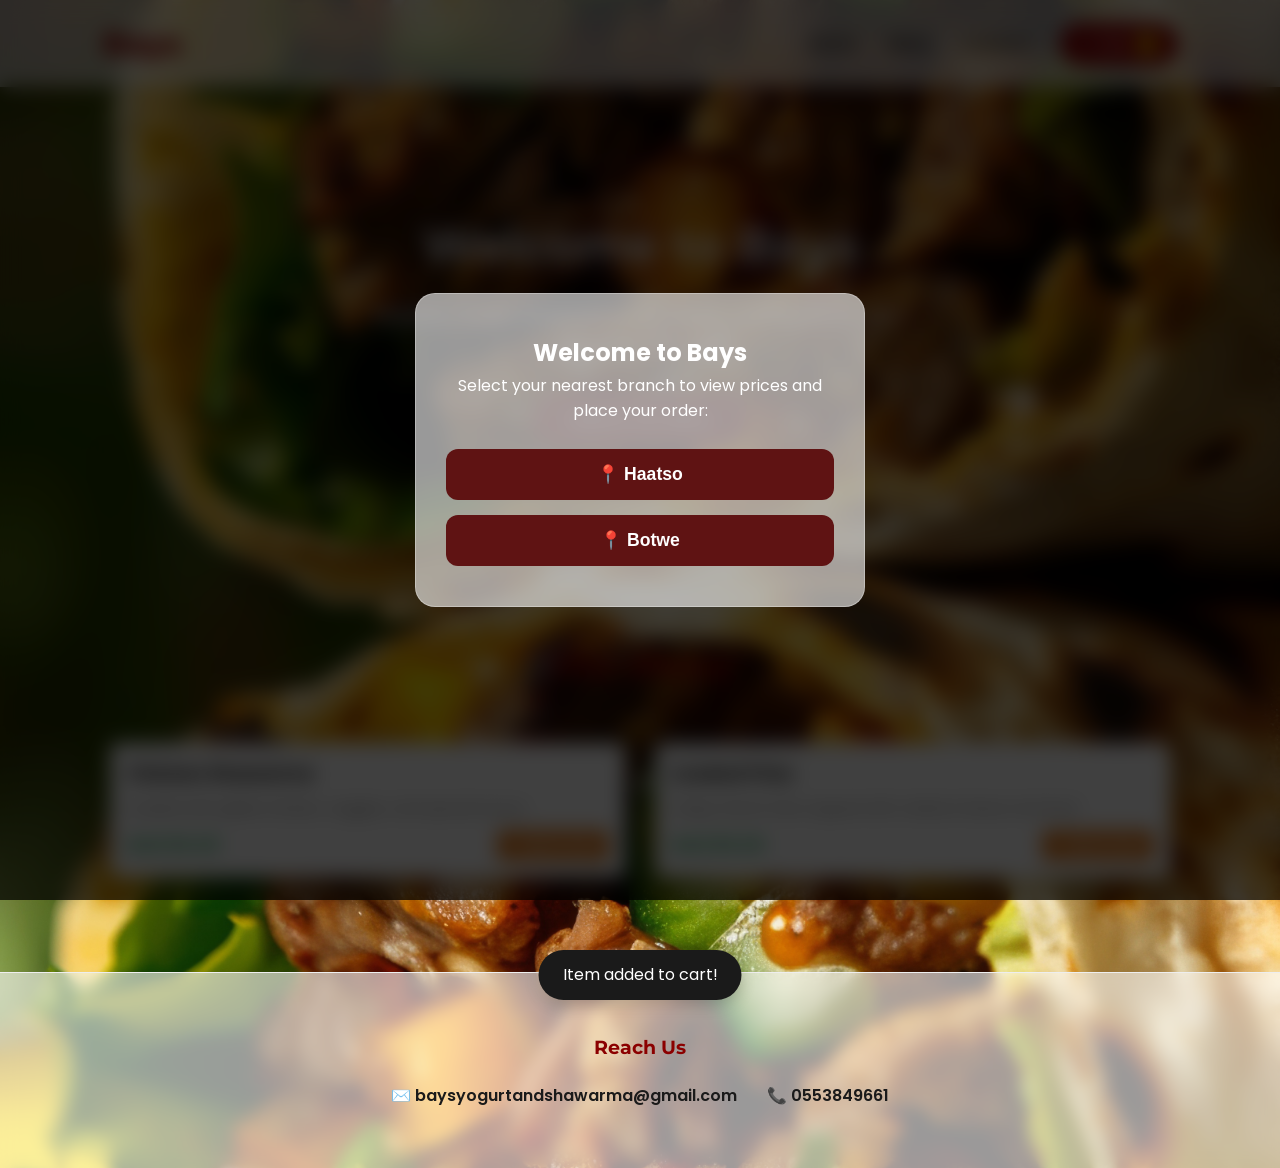
<file: index.html>
<!DOCTYPE html>
<html lang="en">
<head>
  <meta charset="UTF-8">
  <meta name="viewport" content="width=device-width, initial-scale=1.0">
  <title>Bays | Shawarma & Loaded Fries</title>

  <!-- Favicon -->
  <link rel="icon" type="image/png" href="images/shawarmaicon.png">

  <!-- Google Fonts -->
  <link rel="preconnect" href="https://fonts.googleapis.com">
  <link rel="preconnect" href="https://fonts.gstatic.com" crossorigin>
  <link href="https://fonts.googleapis.com/css2?family=Montserrat:wght@600;800&family=Poppins:wght@300;400;600&display=swap" rel="stylesheet">

  <!-- External CSS Stylesheet -->
  <link rel="stylesheet" href="style.css">
</head>
<body>

  <!-- Header / Navigation -->
  <header>
    <a href="#" class="logo">Bays</a>
    <nav>
      <a href="#home">Home</a>
      <a href="#menu">Menu</a>
      <a href="#contact">Contact</a>
      <button class="cart-trigger" id="cartToggle">
        🛒 Cart <span class="cart-count" id="cartCount">0</span>
      </button>
    </nav>
  </header>

  <main>
    <!-- Hero Section -->
    <section id="home" class="hero">
      <h2>Welcome to Bays</h2>
      <p>Freshly made Shawarma wraps & Loaded Fries with gigantic flavors</p>
      <a href="#menu" class="cta-btn">Explore Our Menu</a>
    </section>

    <!-- Branch Selector Overlay -->
    <div id="branchModal" class="branch-modal-overlay">
      <div class="branch-modal-card">
        <h2>Welcome to Bays</h2>
        <p>Select your nearest branch to view prices and place your order:</p>
        
        <div class="branch-buttons">
          <button class="branch-btn" onclick="selectBranch('Haatso')">
            📍 Haatso
          </button>
          <button class="branch-btn" onclick="selectBranch('Botwe')">
            📍 Botwe
          </button>
        </div>
      </div>
    </div>

    <!-- Menu Section -->
    <section id="menu" class="menu-section">
      <h3 class="section-title">Our Menu</h3>

      <!-- Dynamic Menu Container (Populated by script.js & menu.json) -->
      <div class="menu-grid" id="menuGrid"></div>
    </section>

    <!-- Contact Section -->
    <section id="contact" class="contact-section">
      <h3>Reach Us</h3>
      <div class="contact-links">
        <a href="mailto:baysyogurtandshawarma@gmail.com">✉️ baysyogurtandshawarma@gmail.com</a>
        <a href="tel:0553849661">📞 0553849661</a>
      </div>
    </section>
  </main>

  <!-- Shopping Cart Sidebar -->
  <div class="cart-overlay" id="cartOverlay"></div>
  <aside class="cart-sidebar" id="cartSidebar">
    <div class="cart-header">
      <h3>Your Order</h3>
      <button class="close-cart" id="closeCart">&times;</button>
    </div>
    <div class="cart-items" id="cartItems">
      <p style="color: #888; text-align: center; margin-top: 40px;">Your cart is empty.</p>
    </div>
    <div class="cart-footer">
      <div class="cart-total">
        <span>Total:</span>
        <span id="cartTotal">GH₵ 0.00</span>
      </div>
      <button class="checkout-btn" onclick="const phone = prompt('Enter phone number for order:'); if(phone) processCheckout(phone);">Proceed to Checkout</button>
    </div>
  </aside>

  <!-- Notification Toast -->
  <div class="toast" id="toast">Item added to cart!</div>

  <!-- External JavaScript File -->
  <script src="script.js"></script>
</body>
</html>
</file>
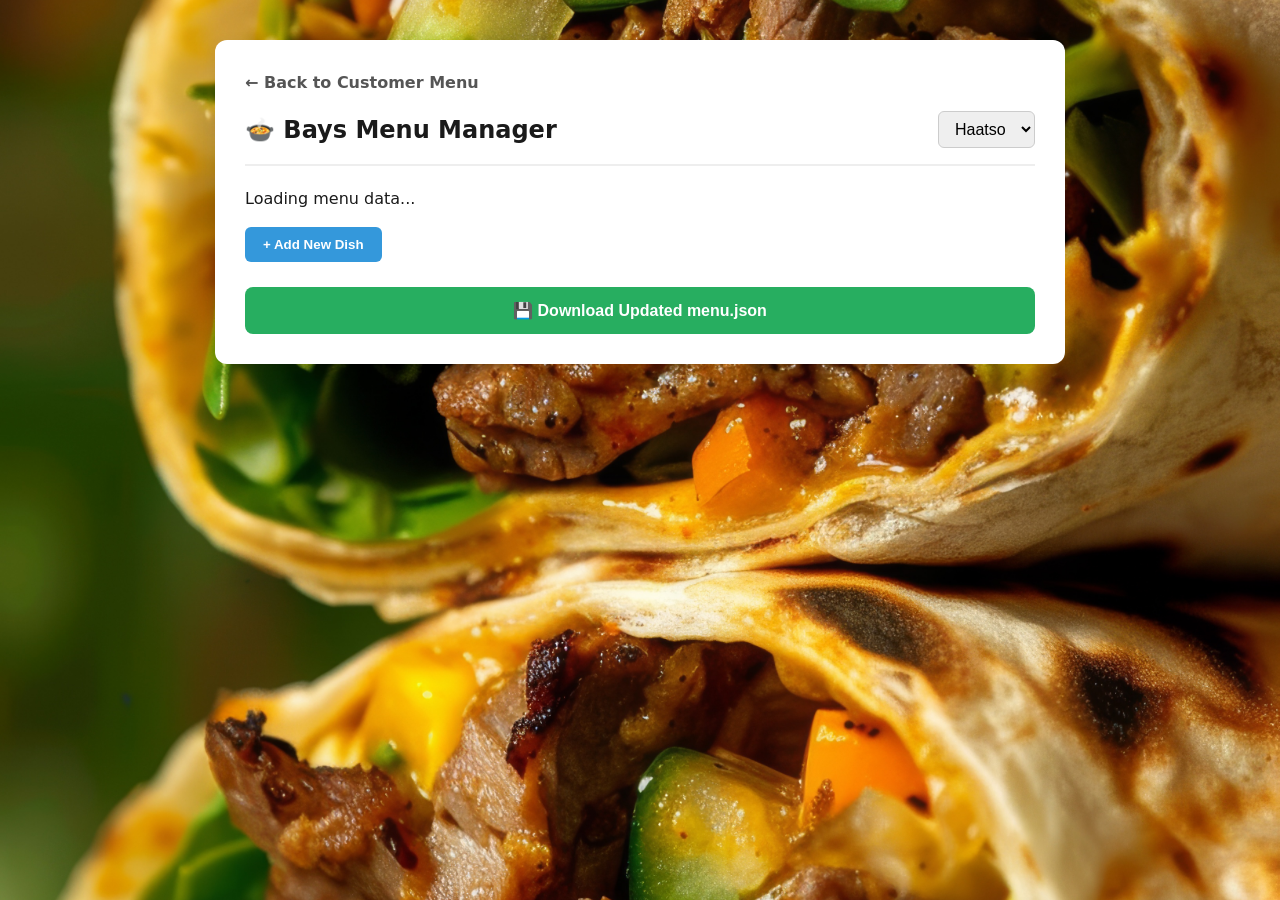
<file: admin.html>
<!DOCTYPE html>
<html lang="en">
<head>
  <meta charset="UTF-8">
  <meta name="viewport" content="width=device-width, initial-scale=1.0">
  <title>Bays Restaurant | Admin Portal</title>
  <link rel="stylesheet" href="style.css">
  <style>
    body {
      font-family: system-ui, -apple-system, sans-serif;
      background-color: #f4f6f8;
      margin: 0;
      padding: 20px;
    }

    .admin-card {
      max-width: 850px;
      margin: 20px auto;
      background: #ffffff;
      padding: 30px;
      border-radius: 12px;
      box-shadow: 0 4px 15px rgba(0, 0, 0, 0.08);
    }

    .header-bar {
      display: flex;
      justify-content: space-between;
      align-items: center;
      border-bottom: 2px solid #eeeeee;
      padding-bottom: 15px;
      margin-bottom: 20px;
    }

    .branch-select {
      padding: 8px 12px;
      font-size: 1rem;
      border-radius: 6px;
      border: 1px solid #cccccc;
    }

    .menu-row {
      display: grid;
      grid-template-columns: 2fr 1fr 3fr auto;
      gap: 12px;
      align-items: center;
      padding: 12px;
      border: 1px solid #eeeeee;
      border-radius: 8px;
      margin-bottom: 10px;
      background: #fafafa;
    }

    .menu-row input {
      padding: 8px;
      border: 1px solid #cccccc;
      border-radius: 4px;
      font-size: 0.95rem;
    }

    .btn-delete {
      background: #e74c3c;
      color: #ffffff;
      border: none;
      padding: 8px 12px;
      border-radius: 6px;
      cursor: pointer;
      font-weight: bold;
    }

    .btn-delete:hover {
      background: #c0392b;
    }

    .btn-add {
      background: #3498db;
      color: #ffffff;
      border: none;
      padding: 10px 18px;
      border-radius: 6px;
      cursor: pointer;
      font-weight: bold;
      margin-top: 15px;
    }

    .btn-add:hover {
      background: #2980b9;
    }

    .btn-download {
      background: #27ae60;
      color: #ffffff;
      border: none;
      padding: 14px 20px;
      border-radius: 8px;
      cursor: pointer;
      font-weight: bold;
      font-size: 1rem;
      width: 100%;
      margin-top: 25px;
    }

    .btn-download:hover {
      background: #219150;
    }

    .nav-link {
      display: inline-block;
      margin-bottom: 15px;
      color: #555555;
      text-decoration: none;
      font-weight: 600;
    }

    .nav-link:hover {
      color: #000000;
    }
  </style>
</head>
<body>

  <div class="admin-card">
    <a href="index.html" class="nav-link">← Back to Customer Menu</a>

    <div class="header-bar">
      <h2>🍲 Bays Menu Manager</h2>
      <select id="branchSelector" class="branch-select" onchange="renderAdminBranchMenu()">
        <option value="Haatso">Haatso</option>
        <option value="Botwe">Botwe</option>
      </select>
    </div>

    <div id="adminMenuGrid">
      <p>Loading menu data...</p>
    </div>

    <button class="btn-add" onclick="addDishRow()">+ Add New Dish</button>
    <button class="btn-download" onclick="downloadUpdatedMenuJSON()">💾 Download Updated menu.json</button>
  </div>

  <script src="admin.js"></script>
</body>
</html>
</file>
<file: style.css>
:root {
  --primary: #8B0000;
  --primary-hover: #a50000;
  --secondary: #006400;
  --accent: #ffb703;
  --dark: #1a1a1a;
  --light: #f8f9fa;
  --white: #ffffff;
  --shadow: 0 10px 30px rgba(0, 0, 0, 0.08);
  --transition: all 0.3s cubic-bezier(0.25, 0.8, 0.25, 1);
}

body {
  /* Set your background image URL */
  background-image: url('images/shawarmapic.jpg');

  /* Scale the image to cover the entire screen, maintaining aspect ratio */
  background-size: cover;

  /* Prevent the image from repeating */
  background-repeat: no-repeat;

  /* Center the image vertically and horizontally */
  background-position: center center;

  /* Fix the background in place so it stays static during scroll */
  background-attachment: fixed;

  /* Fallback background color in case the image fails to load */
  background-color: #1a1a1a;
  
  /* Reset default margins */
  margin: 0;
  padding: 0;
}

* {
  box-sizing: border-box;
  margin: 0;
  padding: 0;
}

html {
  scroll-behavior: smooth;
}

body {
  font-family: 'Poppins', sans-serif;
  background-color: var(--light);
  color: var(--dark);
  line-height: 1.6;
}

/* --- Navigation --- */
header {
  position: sticky;
  top: 0;
  background: rgba(255, 255, 255, 0.95);
  backdrop-filter: blur(10px);
  display: flex;
  justify-content: space-between;
  align-items: center;
  padding: 18px 8%;
  box-shadow: 0 2px 15px rgba(0,0,0,0.05);
  z-index: 1000;
}

header {
  background-color: rgba(255, 255, 255, 0.6);
  backdrop-filter: blur(8px);
  -webkit-backdrop-filter: blur(8px);
  color: #1a1a1a;
  position: relative;
  z-index: 100;
}


.logo {
  font-family: 'Montserrat', sans-serif;
  font-size: 2rem;
  font-weight: 800;
  color: var(--primary);
  text-decoration: none;
  letter-spacing: -1px;
}

nav {
  display: flex;
  align-items: center;
  gap: 30px;
}

nav a {
  color: var(--dark);
  text-decoration: none;
  font-weight: 600;
  transition: var(--transition);
}

nav a:hover {
  color: var(--primary);
}

.cart-trigger {
  position: relative;
  background: var(--primary);
  color: var(--white);
  border: none;
  padding: 10px 20px;
  border-radius: 50px;
  font-weight: 600;
  cursor: pointer;
  display: flex;
  align-items: center;
  gap: 8px;
  transition: var(--transition);
}

.cart-trigger:hover {
  background: var(--primary-hover);
  transform: translateY(-2px);
}

.cart-count {
  background: var(--accent);
  color: var(--dark);
  font-size: 0.8rem;
  width: 22px;
  height: 22px;
  border-radius: 50%;
  display: flex;
  align-items: center;
  justify-content: center;
  font-weight: bold;
}
 
.hero {
  text-align: center;
  padding: 120px 20px 110px;
  background: transparent;
  
  /* 2. Controls sizing and positioning */
  background-size: cover;
  background-position: center;
  background-repeat: no-repeat;
  

  
  /* 4. Keeps the image subtle */
  filter: grayscale(2%) contrast(90%);
}

.hero h2 {
  font-family: 'Montserrat', sans-serif;
  font-size: 3rem;
  color: rgba(255, 255, 255, 0.82);
  margin-bottom: 15px;
}



  .hero h1,
.hero p {
  color: #ffffff;
}


.hero p {
  font-size: 1.25rem;
  color: var(--secondary);
  max-width: 600px;
  margin: 0 auto 30px;
  font-weight: 600;
  color: rgba(255, 255, 255, 0.82);
}

/* Fullscreen Frosted Overlay */
.branch-modal-overlay {
  position: fixed;
  top: 0;
  left: 0;
  width: 100vw;
  height: 100vh;
  background: rgba(0, 0, 0, 0.75);
  -webkit-backdrop-filter: blur(10px);
  backdrop-filter: blur(10px);
  display: flex;
  align-items: center;
  justify-content: center;
  z-index: 9999;
}

/* Glass Card */
.branch-modal-card {
  background:  rgba(255, 255, 255, 0.6);
  border: 1px solid rgba(255, 255, 255, 0.3);
  border-radius: 20px;
  padding: 40px 30px;
  text-align: center;
  max-width: 450px;
  width: 90%;
  color: #ffffff;
}

.branch-buttons {
  display: flex;
  flex-direction: column;
  gap: 15px;
  margin-top: 25px;
}

.branch-btn {
  background: rgb(95, 19, 19);
  color: white;
  border: none;
  padding: 15px 20px;
  font-size: 1.1rem;
  font-weight: 600;
  border-radius: 12px;
  cursor: pointer;
  transition: transform 0.2s, background 0.2s;
}

.branch-btn:hover {
  background: var(--primary-hover, #a50000);
  transform: translateY(-2px);
}

.cta-btn {
  display: inline-block;
  background-color: var(--primary);
  color: var(--white);
  text-decoration: none;
  padding: 14px 36px;
  border-radius: 50px;
  font-weight: 600;
  box-shadow: 0 4px 15px rgba(139, 0, 0, 0.3);
  transition: var(--transition);
}

.cta-btn:hover {
  transform: translateY(-3px);
  box-shadow: 0 6px 20px rgba(139, 0, 0, 0.4);
}

/* --- Menu Section --- */
.menu-section {
  max-width: 1100px;
  margin: 0 auto;
  padding: 80px 20px;
}

.section-title {
  text-align: center;
  font-family: 'Montserrat', sans-serif;
  font-size: 2.2rem;
  color: var(--primary);
  margin-bottom: 50px;
}

.menu-grid {
  display: grid;
  grid-template-columns: repeat(auto-fit, minmax(300px, 1fr));
  gap: 30px;
}

.menu-card {
  background: var(--white);
  border-radius: 16px;
  padding: 30px;
  box-shadow: var(--shadow);
  display: flex;
  flex-direction: column;
  justify-content: space-between;
  transition: var(--transition);
  border: 1px solid rgba(0,0,0,0.03);
}

.menu-card:hover {
  transform: translateY(-5px);
  box-shadow: 0 15px 35px rgba(0, 0, 0, 0.1);
}

.dish-title {
  font-family: 'Montserrat', sans-serif;
  font-size: 1.3rem;
  color: var(--secondary);
  margin-bottom: 8px;
}

.dish-price {
  font-size: 1.2rem;
  font-weight: 700;
  color: var(--primary);
  margin-bottom: 12px;
}

.dish-desc {
  color: #666;
  font-size: 0.95rem;
  margin-bottom: 25px;
  flex-grow: 1;
}

.order-btn {
  background-color: var(--primary);
  color: var(--white);
  border: none;
  padding: 12px 24px;
  font-size: 0.95rem;
  font-weight: 600;
  border-radius: 8px;
  cursor: pointer;
  width: 100%;
  transition: var(--transition);
}

.order-btn:hover {
  background-color: var(--primary-hover);
}

.order-btn:active {
  transform: scale(0.98);
}

/* --- Contact Section --- */
.contact-section {
  background: var(--white);
  padding: 60px 20px;
  text-align: center;
  border-top: 1px solid #eee;
  font-weight: 200px;
}

.contact-section {
  background-color: rgba(255, 255, 255, 0.6);
  backdrop-filter: blur(8px);
  -webkit-backdrop-filter: blur(8px);
  color: #1a1a1a;}

.contact-section h3 {
  font-family: 'Montserrat', sans-serif;
  color: var(--primary);
  margin-bottom: 20px;
}

.contact-links {
  display: flex;
  justify-content: center;
  gap: 30px;
  flex-wrap: wrap;
}

.contact-links a {
  color: var(--dark);
  text-decoration: none;
  font-weight: 600;
  transition: var(--transition);
}

.contact-links a:hover {
  color: var(--primary);
}

/* --- Shopping Cart Sidebar --- */
.cart-overlay {
  position: fixed;
  top: 0;
  left: 0;
  width: 100%;
  height: 100%;
  background: rgba(0,0,0,0.5);
  opacity: 0;
  visibility: hidden;
  transition: var(--transition);
  z-index: 1001;
}

.cart-overlay.active {
  opacity: 1;
  visibility: visible;
}

.cart-sidebar {
  position: fixed;
  top: 0;
  right: -400px;
  width: 100%;
  max-width: 400px;
  height: 100%;
  background: var(--white);
  box-shadow: -5px 0 25px rgba(0,0,0,0.15);
  z-index: 1002;
  transition: var(--transition);
  display: flex;
  flex-direction: column;
  padding: 30px;
}

.cart-sidebar.active {
  right: 0;
}

.cart-header {
  display: flex;
  justify-content: space-between;
  align-items: center;
  margin-bottom: 30px;
  border-bottom: 1px solid #eee;
  padding-bottom: 15px;
}

.close-cart {
  background: none;
  border: none;
  font-size: 1.5rem;
  cursor: pointer;
  color: #888;
}

.cart-items {
  flex-grow: 1;
  overflow-y: auto;
}

.cart-item {
  display: flex;
  justify-content: space-between;
  align-items: center;
  margin-bottom: 15px;
  padding-bottom: 15px;
  border-bottom: 1px solid #f5f5f5;
}

.cart-footer {
  border-top: 1px solid #eee;
  padding-top: 20px;
}

.cart-total {
  display: flex;
  justify-content: space-between;
  font-size: 1.2rem;
  font-weight: 700;
  margin-bottom: 20px;
}

.checkout-btn {
  width: 100%;
  background: var(--secondary);
  color: var(--white);
  border: none;
  padding: 15px;
  border-radius: 8px;
  font-weight: 700;
  cursor: pointer;
  transition: var(--transition);
}

.checkout-btn:hover {
  background: #004d00;
}

/* Notification Toast */
.toast {
  position: fixed;
  bottom: -100px;
  left: 50%;
  transform: translateX(-50%);
  background: var(--dark);
  color: var(--white);
  padding: 12px 24px;
  border-radius: 50px;
  box-shadow: 0 5px 15px rgba(0,0,0,0.2);
  transition: var(--transition);
  z-index: 2000;
}

.toast.show {
  bottom: 30px;
}

/* Mobile Responsiveness */
@media (max-width: 600px) {
  header {
    padding: 15px 5%;
  }

  nav a {
    display: none;
  }

  .hero h2 {
    font-size: 2.2rem;
  }
}
</file>
